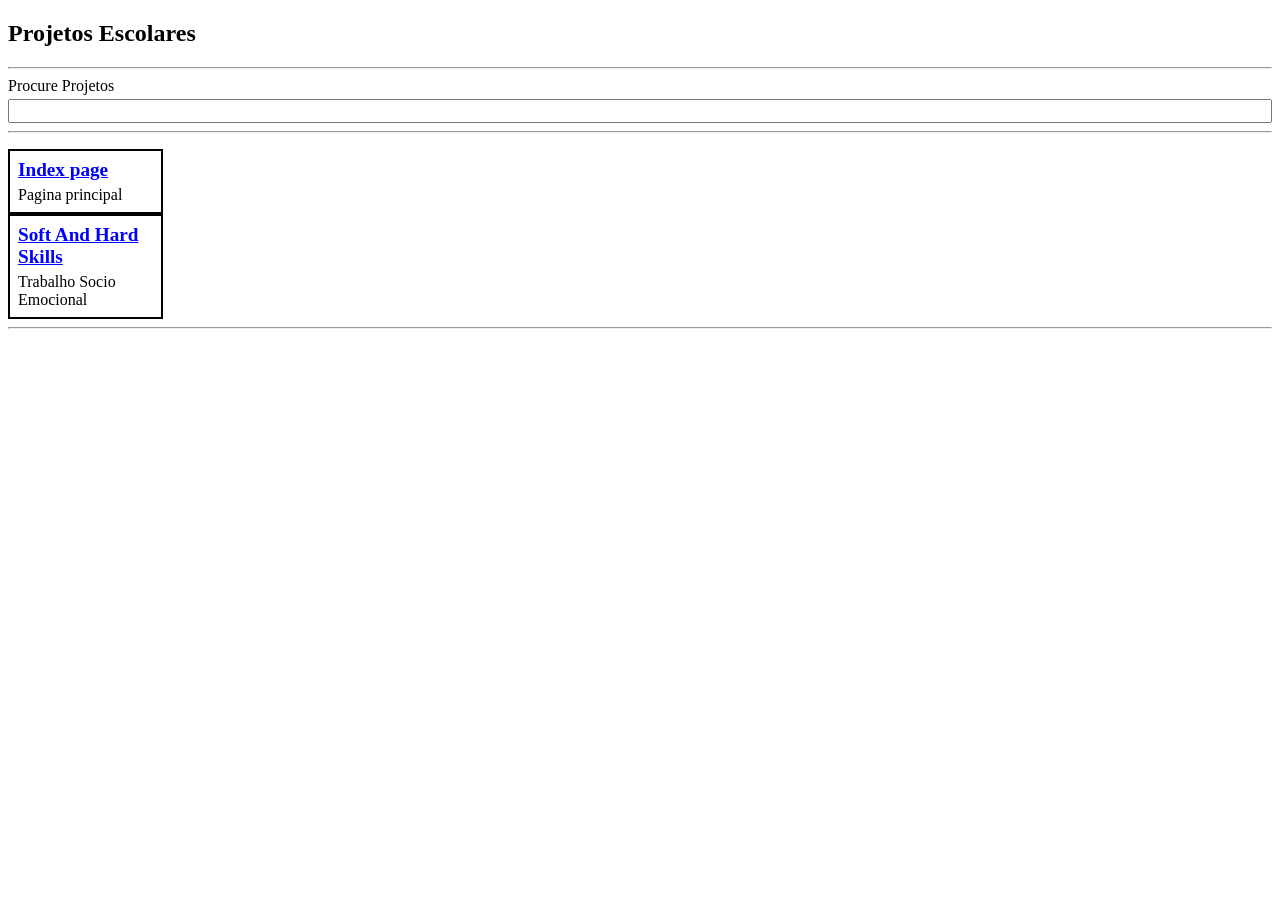
<file: index.html>
<!DOCTYPE html>
<html lang="en">

<head>
    <meta charset="UTF-8">
    <link rel="stylesheet" href="index.css">
    <script src="index.js" defer></script>
    <meta name="viewport" content="width=device-width, initial-scale=1.0">
    <title>index</title>
</head>

<body>
    <header>
        <h2>Projetos Escolares</h2>
    </header>
    <hr>
    <nav>
        <div class="searchw" searchw>
            <label for="search">Procure Projetos</label>
            <input type="search" id="search">
        </div>
    </nav>
    <hr>
    <main>
        <section class="proj">
            <div class="uproj" sitec>

            </div>
                <template utemplate>
                    <div class="projs">
                        <!-- O texto do link vai aqui dentro -->
                        <a href="#" site target="_blank" class="site-title"></a>
                        <div desc class="site-desc"></div>
                    </div>
                </template>
        </section>
        <hr>
    </main>
</body>

</html>
</file>
<file: index.css>
/* Isso faz com que os itens filtrados sumam */
.hide {
    display: none !important;
}

/* Estética básica para o link aparecer bem */
.site-title {
    display: block;
    font-weight: bold;
    font-size: 1.2rem;
    color: blue;
    text-decoration: underline;
    margin-bottom: 5px;
}
.searchw {
    display: flex;
    flex-direction: column;
    gap: .25rem;
}

input {
    font-size: 1rem;
}

.proj {
    display: grid;
    grid-template-columns: repeat(auto-fill, minmax(150px, 1fr));
    gap: .25rem;
    margin-top: 1rem;

}

.projs {
    background-color: white;
    padding: .5rem;
    border: 2px solid black;
}
.projs > .site{
    margin-bottom: .25rem;
}

.projs > .desc{
    font-size: .8rem;
    color: #777;
}
.hide{
    display: none;
}
</file>
